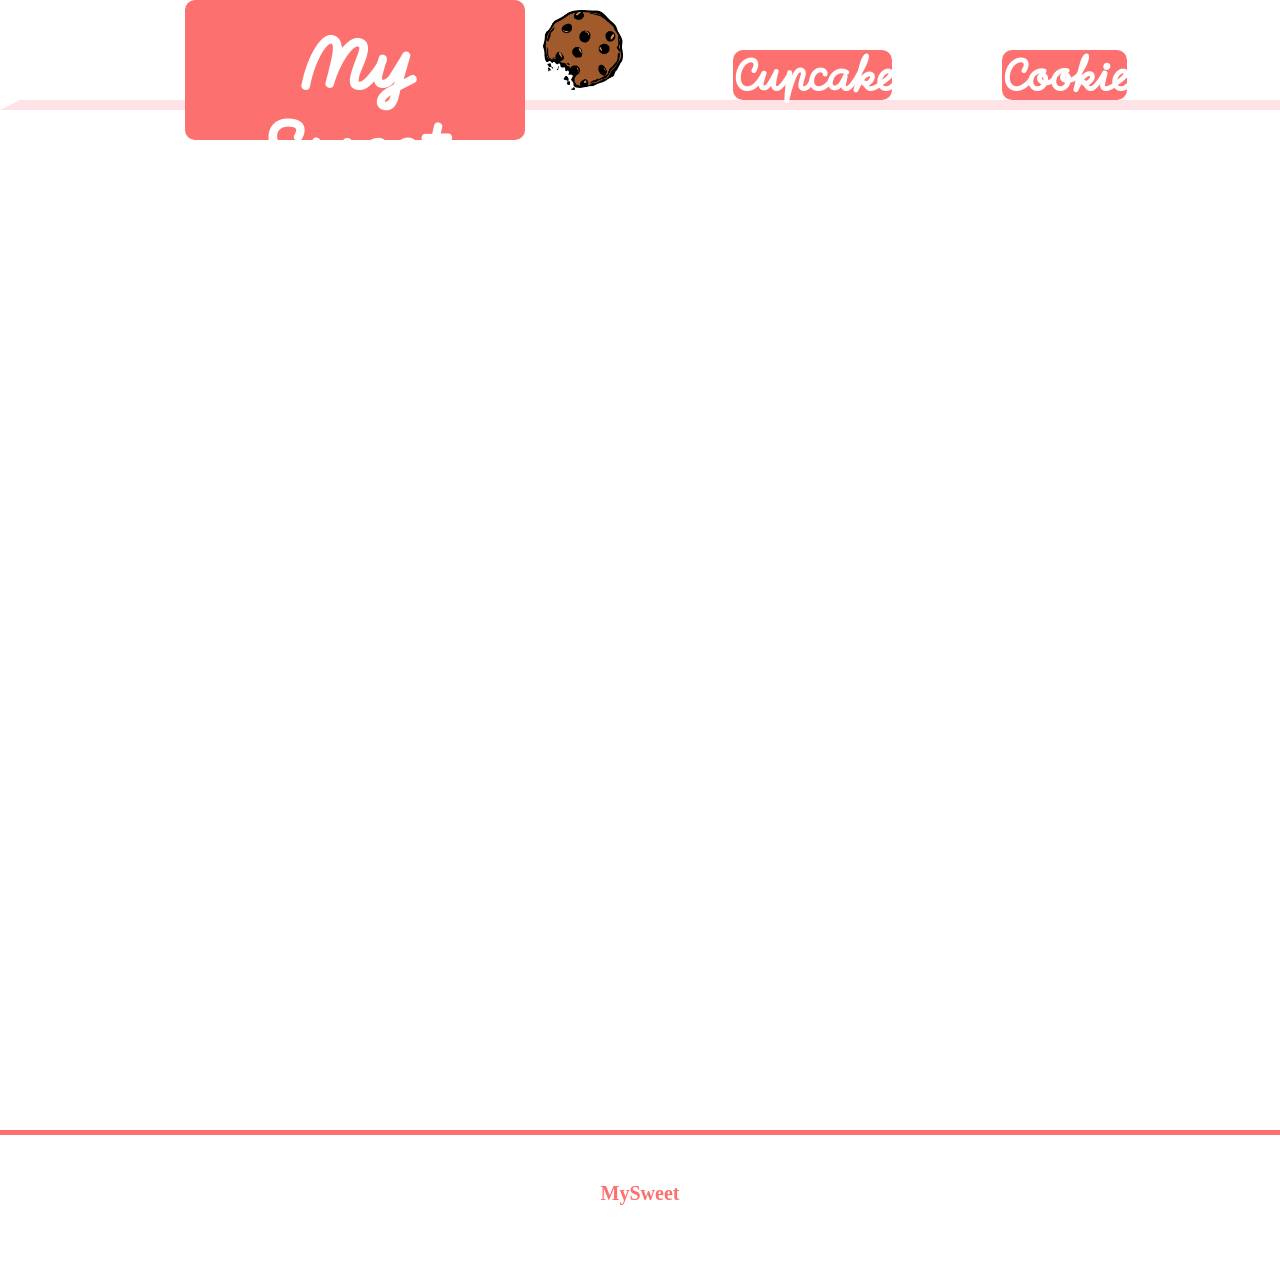
<file: index.html>
<!DOCTYPE html>
<html lang="pt-br">
<head>  
    <link rel="stylesheet" href="css/style.css">
    <meta charset="UTF-8"> 
    <meta name="viewport" content="width=device-width, initial-scale=1.0">
    <meta name="descripton" content="Site de doces inexistente, apenas praticando o que já tentei uma vez..."
<body>
        <!--Ponto de navegação-->>
    <div class="Navbar">
        <h1 class="Title">My sweet</h1>
        <img class="cookie" src="img/cookie.png" width="80" height="80">
        <a class="bar" href="html/pageone.html" target="iframeone"><b>Cupcake</b></a>
        <a class="bar" href="html/pagetwo.html" target="iframeone"><b>Cookie</b></a>
    </div>
    <!--Receitas-->
      <iframe class="Receitas" style="border: none;" width="100%" height="1000px'" name="iframeone" title="Iframone"></iframe>
  
    <!--Footwer-->
    <div class="footwer">
        <h6 class="fotext">MySweet</h6>
    </div>
</body>
</html>
</file>
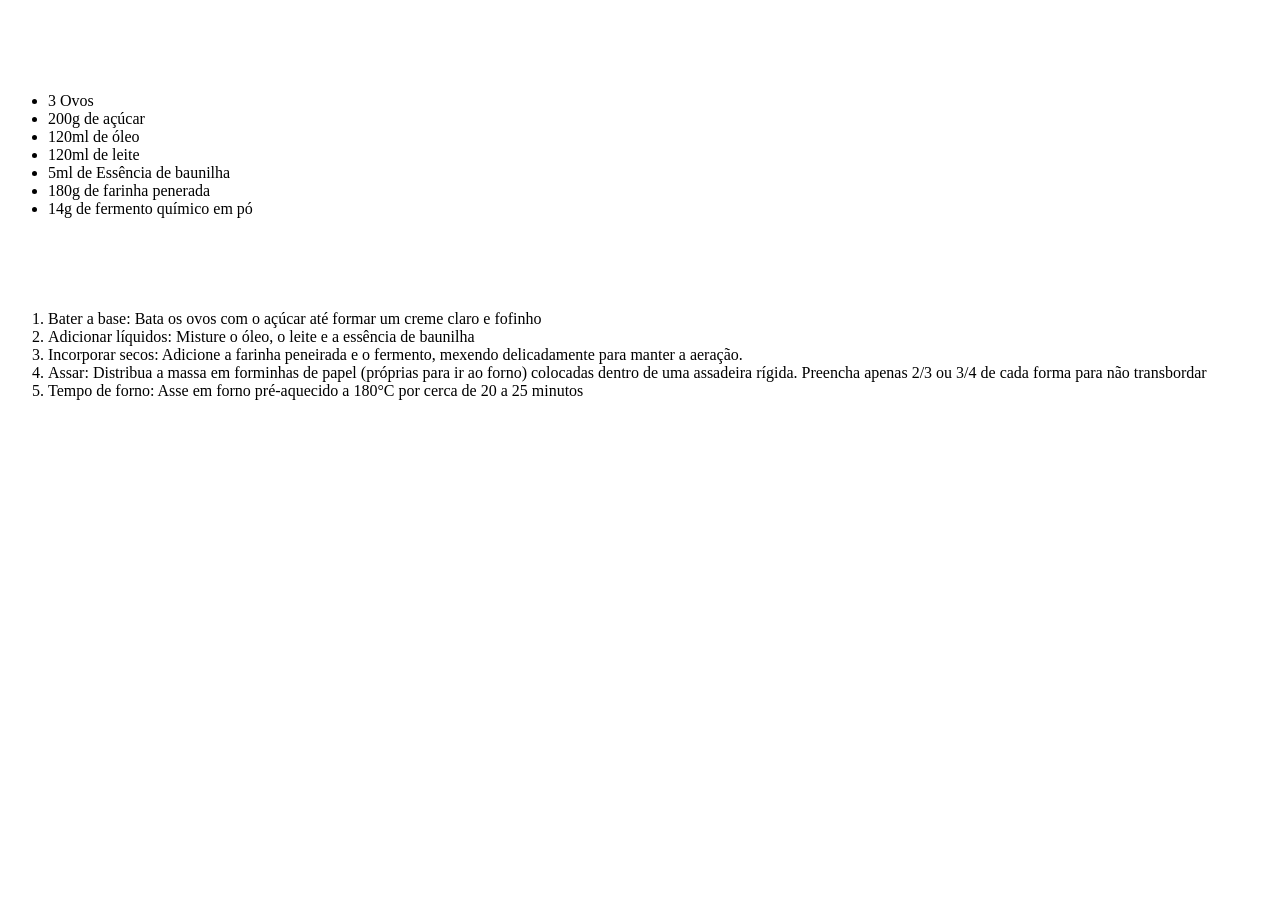
<file: html/pageone.html>
<!DOCTYPE html>
<html lang="pt-br">
<head>
    <link rel="stylesheet" href="../css/stylecupcake.css">
    <meta charset="UTF-8">
    <meta name="viewport" content="width=device-width, initial-scale=1.0">
    <title>Cupcake</title>
</head>
<body>

    <h1 class="titulo">Cupcake</h1>
    <ul class="igredientes">
        <li>3 Ovos</li>
        <li>200g de açúcar</li>
        <li>120ml de óleo</li>
        <li>120ml de leite</li>
        <li>5ml de Essência de baunilha</li>
        <li>180g de farinha penerada</li>
        <li>14g de fermento químico em pó</li>  
    </ul>
    <h1 class="titulo">Modo de Preparo</h1>
    <ol class="igredientes">
        <li>Bater a base: Bata os ovos com o açúcar até formar um creme claro e fofinho</li>
        <li>Adicionar líquidos: Misture o óleo, o leite e a essência de baunilha</li>
        <li>Incorporar secos: Adicione a farinha peneirada e o fermento, mexendo delicadamente para manter a aeração.</li>
        <li>Assar: Distribua a massa em forminhas de papel (próprias para ir ao forno) colocadas dentro de uma assadeira rígida. Preencha apenas 2/3 ou 3/4 de cada forma para não transbordar</li>
        <li>Tempo de forno: Asse em forno pré-aquecido a 180°C por cerca de 20 a 25 minutos</li>
    </ol>
</body>
</html>
</file>
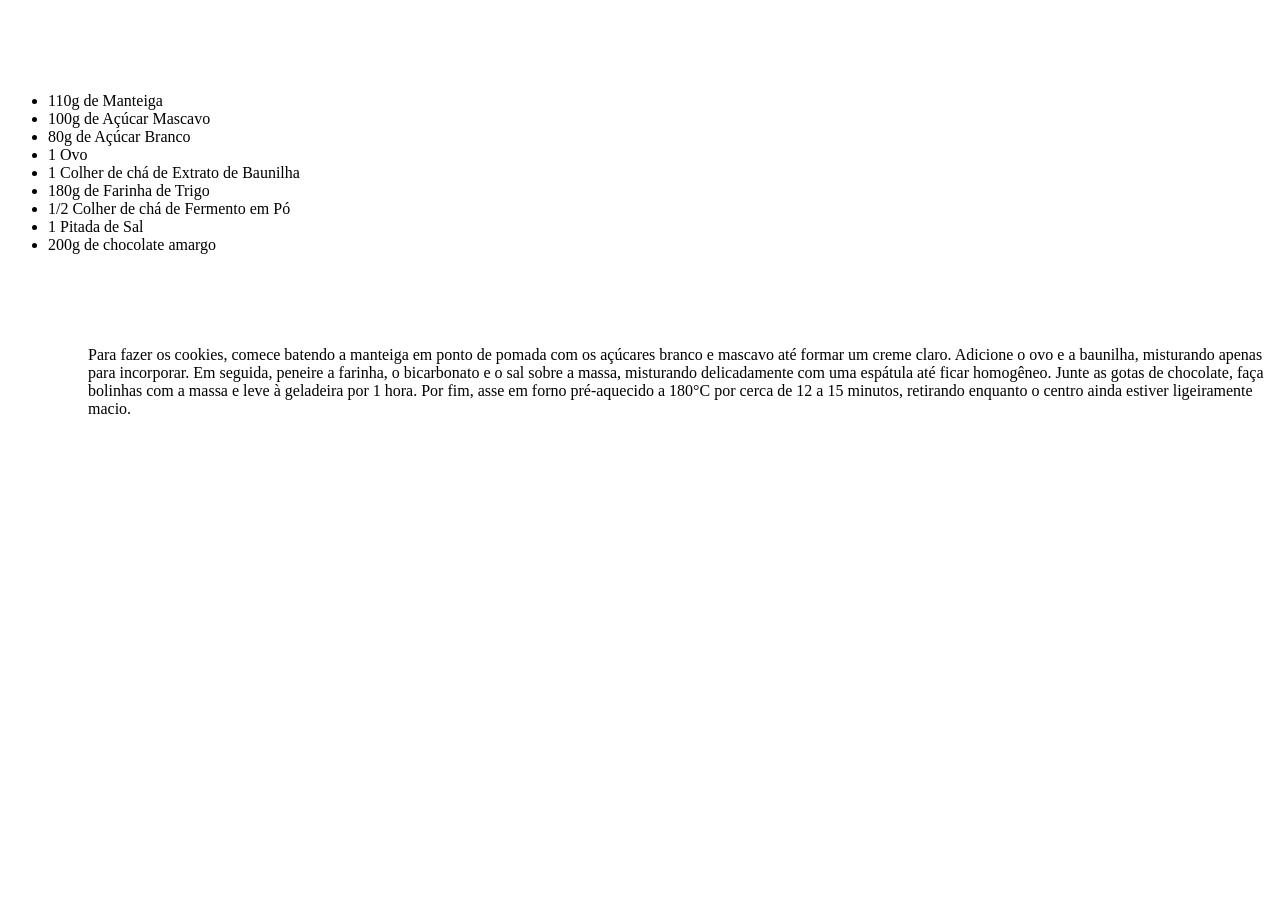
<file: html/pagetwo.html>
<!DOCTYPE html>
<html lang="pt-br">
<head>
    <meta charset="UTF-8">
    <meta name="viewport" content="width=device-width, initial-scale=1.0">
    <link rel="stylesheet" href="../css/stylecupcake.css">
    <title>Cookie</title>
</head>
<body>
    
    <h1 class="titulo">Cookie</h1>
    <ul class="igredientes">
        <li>110g de Manteiga</li>
        <li>100g de Açúcar Mascavo</li>
        <li>80g de Açúcar Branco</li>
        <li>1 Ovo</li>
        <li>1 Colher de chá de Extrato de Baunilha</li>
        <li>180g de Farinha de Trigo</li>
        <li>1/2 Colher de chá de Fermento em Pó</li>
        <li>1 Pitada de Sal</li>
        <li>200g de chocolate amargo</li>
        <h1 class="titulo">Modo de Preparo</h1>
    <ol class="igredientes">
        Para fazer os cookies, comece batendo a manteiga em ponto de pomada com os açúcares branco e mascavo até formar um creme claro. Adicione o ovo e a baunilha, misturando apenas para incorporar. Em seguida, peneire a farinha, o bicarbonato e o sal sobre a massa, misturando delicadamente com uma espátula até ficar homogêneo. Junte as gotas de chocolate, faça bolinhas com a massa e leve à geladeira por 1 hora. Por fim, asse em forno pré-aquecido a 180°C por cerca de 12 a 15 minutos, retirando enquanto o centro ainda estiver ligeiramente macio.
    </ol> 
    </ul>
</body>
</html>
</file>
<file: css/style.css>
@import url('https://fonts.googleapis.com/css2?family=Momo+Signature&display=swap');
body {
    
   
}
.Title {
    display: inline-block;
    z-index: 1;
    background-color: #fc7070; border: solid #fd7070 20px; border-radius: 10px; height: 100px; width: 300px;
    font-family: "Momo Signature", cursive; font-size: 60px;
    color: white;word-spacing: -20px;position: absolute;margin-top: -20px;margin-left: -8px;text-transform: capitalize;
}
.Receitas {
    margin-top: 100px;
}
.Navbar {
    display: ;
    position: absolute; width: 100%; left: 0; top: 0;
    text-align: center; font-size: 40px; word-spacing: 100px;
    background-color: #ffffff; margin:100; border: solid 20px; color: #ffffff; border-bottom: solid #ffe2e5 10px;
    
}
.cookie {
    position: relative;
    border: none; margin-top: -10px;margin-left: 350px;
}
.bar {
    position: relative;
    font-family: "Momo Signature", cursive; font-size: 35px; 
    text-decoration: none; color: white; background-color: #fd7070; border-radius: 10px;
    display: inline-block; /* Necessário para transformar texto */
    transition: transform 0.2s ease; /* Tempo e suavidade da animação */
}
.bar:hover {
    border: solid rgb(226, 116, 116) 2px;
    transform: scale(1.2);
}
.Section {  
    margin-top: 100px; max-width: 200px;;
}
.footwer {
    margin-left: -100px; margin-bottom: -20px; margin-right: -100px;
    background-color: #ffffff; 
    border: solid 20px; color:#ffffff;
    position: relative;
    border-top: solid #fc7070 5px;

}
.fotext {
    color: #fc7070; font-size: 20px; text-align: center;text-decoration: ;
}
</file>
<file: css/stylecupcake.css>
@import url('https://fonts.googleapis.com/css2?family=Momo+Signature&family=Pacifico&display=swap');
    

.titulo {
    text-align: center;color: white; font-family: "Momo Signature" , cursive;border-bottom: dashed rgb(255, 255, 255);
}
.igredientes {
     font-family: "Playwrite IE", cursive;
}
</file>
